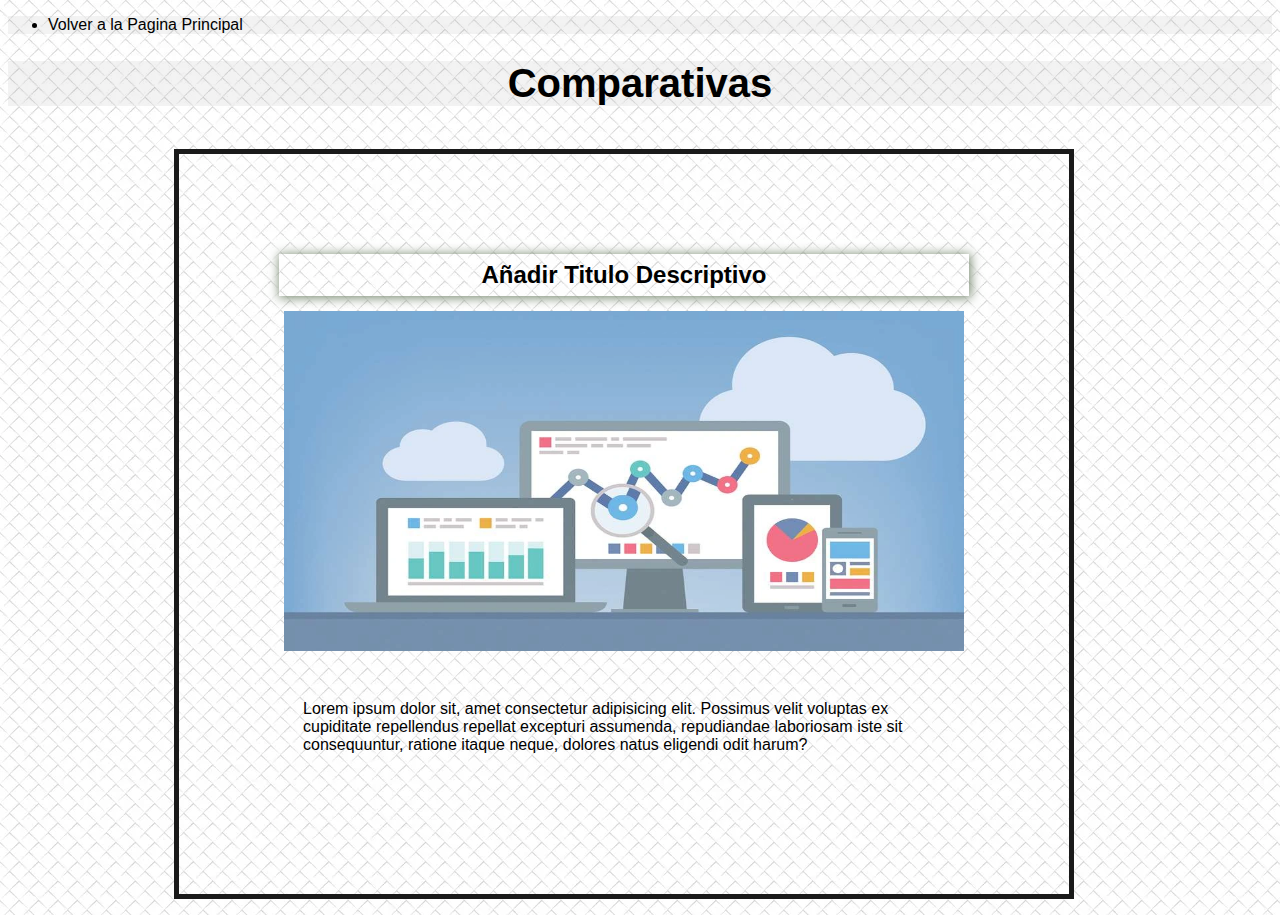
<file: ext/astro-exp.html>
<!DOCTYPE html>
<html lang="en">
<head>
    <meta charset="UTF-8">
    <meta http-equiv="X-UA-Compatible" content="IE=edge">
    <meta name="viewport" content="width=device-width, initial-scale=1.0">
    <link rel="stylesheet" href="css/style2.css">
    <title>Comparativas</title>
</head>


<body>
    <header class="head1">
        <nav class="botonera">
            <ul class="pinbonotera">
                <li><a class="link1" href="/index.html">Volver a la Pagina Principal</a></li>
            </ul>
        </nav>
        <div class="subhead1">
            <div class="head1title">
                <h1 class="subhead1title">Comparativas</h1>
            </div>
        </div>
    </header>


    <div class="sections">

        <section class="row articles">

            <article class="sector1">
                    <!--<a href="https://jwst.nasa.gov/content/webbLaunch/index.html" target="_blank">-->
                        
                        <div class="sector1_title">
                            <h2>Añadir Titulo Descriptivo</h2>
                        </div>
                        
                        <figure class="figure1"><img class="img1" src="../img/imagen3.jpg" alt="jpg1"></figure>
                        
                        <div class="sector1_img">                            
                            <p>
                                Lorem ipsum dolor sit, amet consectetur adipisicing elit. Possimus velit voluptas ex cupiditate repellendus repellat excepturi assumenda, repudiandae laboriosam iste sit consequuntur, ratione itaque neque, dolores natus eligendi odit harum?
                            </p>
                        </div>
                    </a>
            </article>
        </section>
    </div>
</body>
</html>
</file>
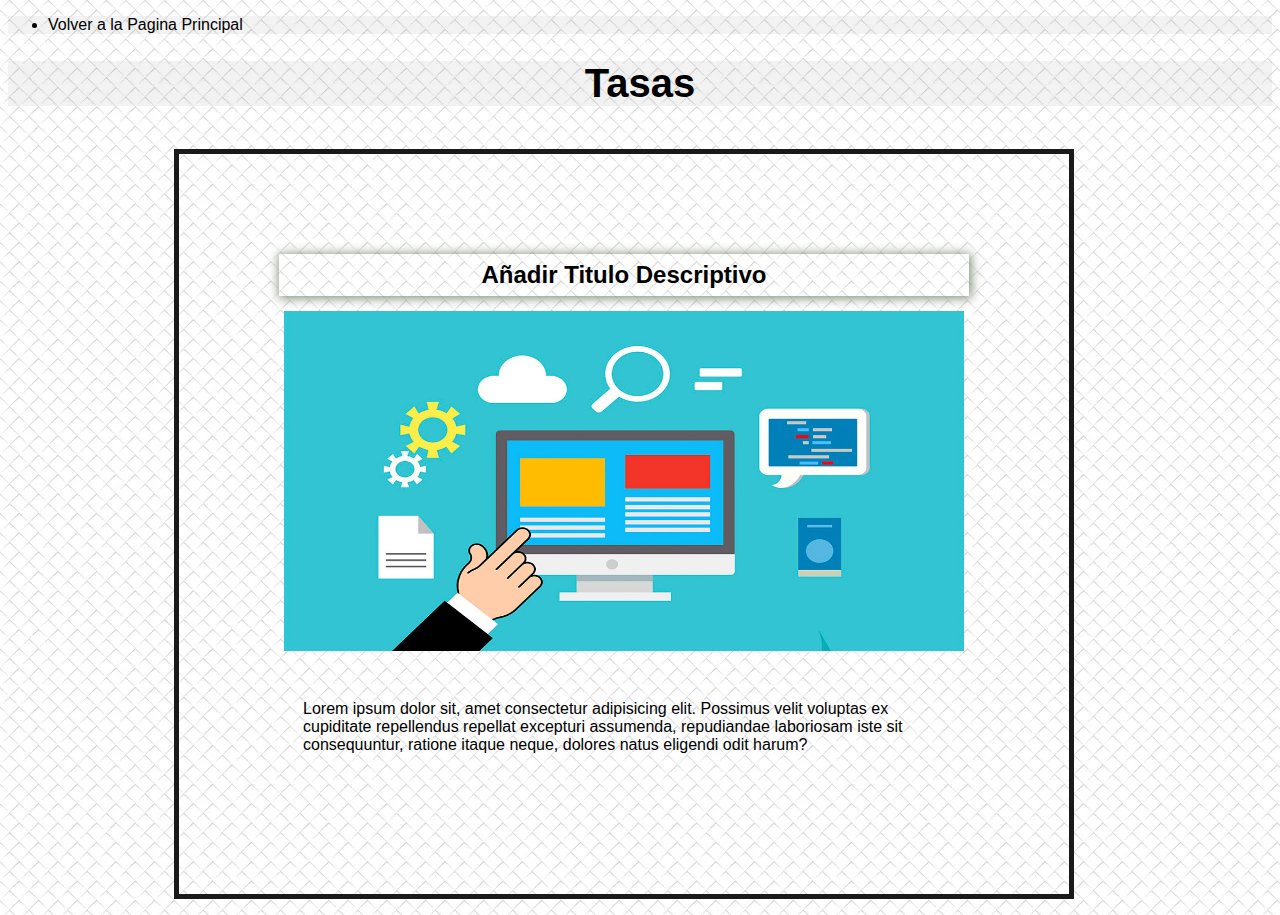
<file: ext/astro-proyect 2.html>
<!DOCTYPE html>
<html lang="en">
<head>
    <meta charset="UTF-8">
    <meta http-equiv="X-UA-Compatible" content="IE=edge">
    <meta name="viewport" content="width=device-width, initial-scale=1.0">
    <link rel="stylesheet" href="css/style2.css">
    <title>Tasas</title>
</head>


<body>
    <header class="head1">
        <nav class="botonera">
            <ul class="pinbonotera">
                <li><a class="link1" href="/index.html">Volver a la Pagina Principal</a></li>
            </ul>
        </nav>
        <div class="subhead1">
            <div class="head1title">
                <h1 class="subhead1title">Tasas</h1>
            </div>
        </div>
    </header>


    <div class="sections">

        <section class="row articles">

            <article class="sector1">
                    <!--<a href="https://jwst.nasa.gov/content/webbLaunch/index.html" target="_blank">-->
                        
                        <div class="sector1_title">
                            <h2>Añadir Titulo Descriptivo</h2>
                        </div>
                        
                        <figure class="figure1"><img class="img1" src="../img/imagen2.jpg" alt="jpg1"></figure>
                        
                        <div class="sector1_img">                            
                            <p>
                                Lorem ipsum dolor sit, amet consectetur adipisicing elit. Possimus velit voluptas ex cupiditate repellendus repellat excepturi assumenda, repudiandae laboriosam iste sit consequuntur, ratione itaque neque, dolores natus eligendi odit harum?
                            </p>
                        </div>
                    </a>
            </article>
        </section>
    </div>
</body>
</html>
</file>
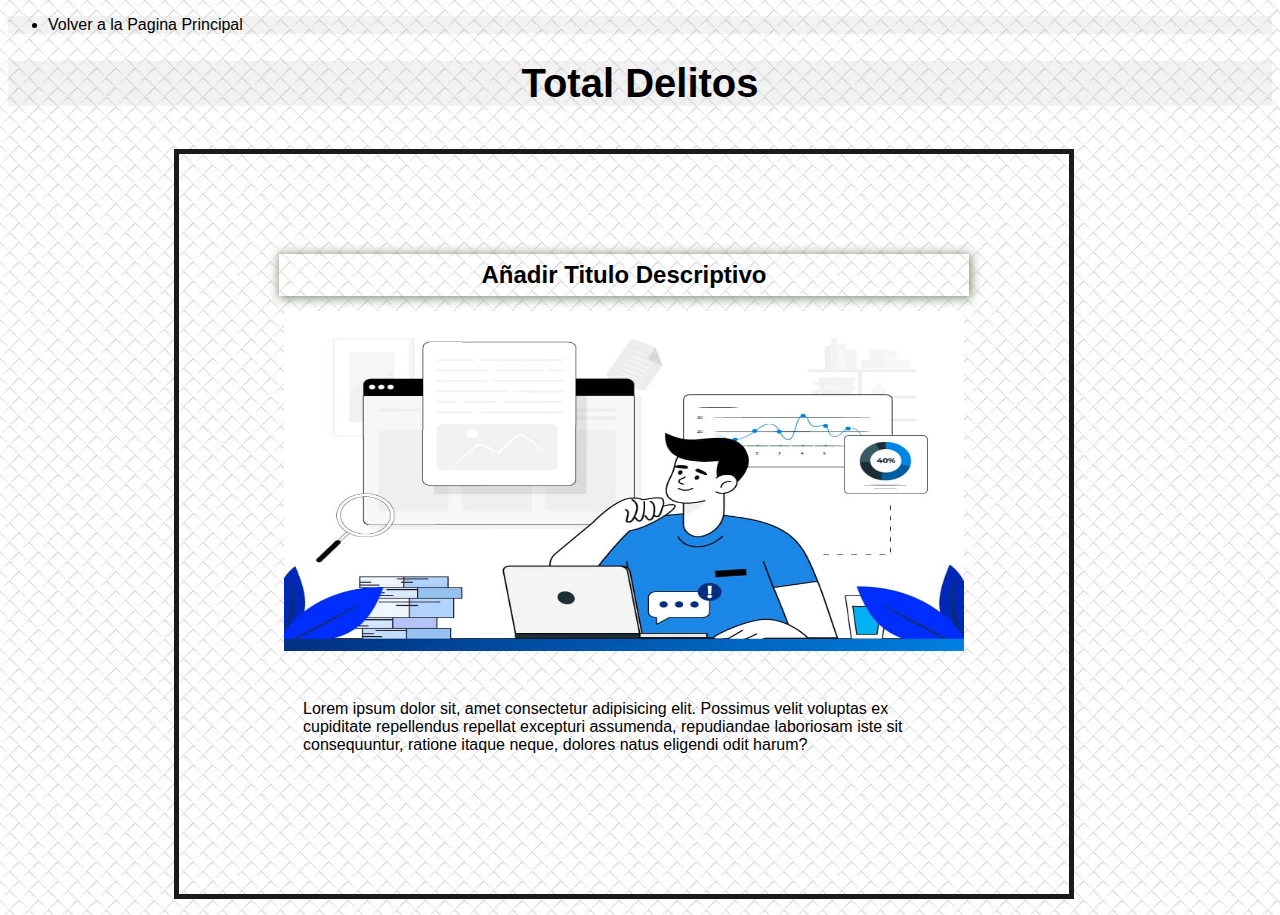
<file: ext/astro-proyect.html>
<!DOCTYPE html>
<html lang="en">
<head>
    <meta charset="UTF-8">
    <meta http-equiv="X-UA-Compatible" content="IE=edge">
    <meta name="viewport" content="width=device-width, initial-scale=1.0">
    <link rel="stylesheet" href="css/style2.css">
    <title>Total Delitos</title>
</head>


<body>
    <header class="head1">
        <nav class="botonera">
            <ul class="pinbonotera">
                <li><a class="link1" href="/index.html">Volver a la Pagina Principal</a></li>
            </ul>
        </nav>
        <div class="subhead1">
            <div class="head1title">
                <h1 class="subhead1title">Total Delitos</h1>
            </div>
        </div>
    </header>


    <div class="sections">

        <section class="row articles">

            <article class="sector1">
                    <!--<a href="https://jwst.nasa.gov/content/webbLaunch/index.html" target="_blank">-->
                        
                        <div class="sector1_title">
                            <h2>Añadir Titulo Descriptivo</h2>
                        </div>
                        
                        <figure class="figure1"><img class="img1" src="../img/imagen1.jpg" alt="jpg1"></figure>
                        
                        <div class="sector1_img">                            
                            <p>
                                Lorem ipsum dolor sit, amet consectetur adipisicing elit. Possimus velit voluptas ex cupiditate repellendus repellat excepturi assumenda, repudiandae laboriosam iste sit consequuntur, ratione itaque neque, dolores natus eligendi odit harum?
                            </p>
                        </div>
                    </a>
            </article>
        </section>
    </div>
</body>
</html>
</file>
<file: ext/css/style2.css>
body{
    background-color: black;
    width: auto;
    height: auto;
    background-image: url(/img/background.jpg   );

}

html{
    font-family:'Trebuchet MS', 'Lucida Sans Unicode', 'Lucida Grande', 'Lucida Sans', Arial, sans-serif;
}

/* HEADER */



.botonera{
    width: 100%;
    background-color: rgba(120, 120, 120, 0.09);
}

.link1{
    color: black;
    text-decoration: none;
    
}


.subhead1{
    width: auto;
    
}


.head1title{
    width: auto;
    background-color: transparent;
}

.subhead1title{
    
    
    min-width: 33%;
    color: black;
    font-size:40px;
    text-align: center;
    background-color: rgba(120, 120, 120, 0.09);
}


/* SECTIONS */

.sections{
    position: absolute;
    padding: 1em;
    width: 1500px;
    height: auto;
    display: flexbox;
    margin-left: 150px;
}

.sections a{
    text-decoration: none;
    
}

/* ARTICLES AND SECTORS */

.articles{
    width: 100%;
    min-width: 33%;
}

/* SECTOR1 */

.sector1_title{
    background-color: transparent;
    box-shadow: 1px 1px 10px 1px hsl(100, 10%, 50%);
    padding: 5px;
    text-align: center;

}

.sector1_title h2{
    color: black;
    text-align: center;
    margin: 1px;
    padding: 1px;
       
}

.sector1 a{
    color: gray;
}


.figure1{
    margin: 0;
       
}

.img1{
    
    box-sizing: border-box;
    width: 100%;
    min-width: 33%;
    padding: 5px;
    height: 350px;
    margin-top: 10px;
}

.sector1_img{
    padding: 1.5em;
}

.sector1_img p{
    font-size: 100%;
}

/*flex*/

.articles{
    display: flex;
    flex-wrap: wrap;
    justify-content: space-between;
}

.sector1{
    width: 200px;
    min-width: 60%;
    box-sizing: border-box;
    border: solid 5px hsl(0, 0%, 10%);
    padding: 100px;
    
    
}
</file>
